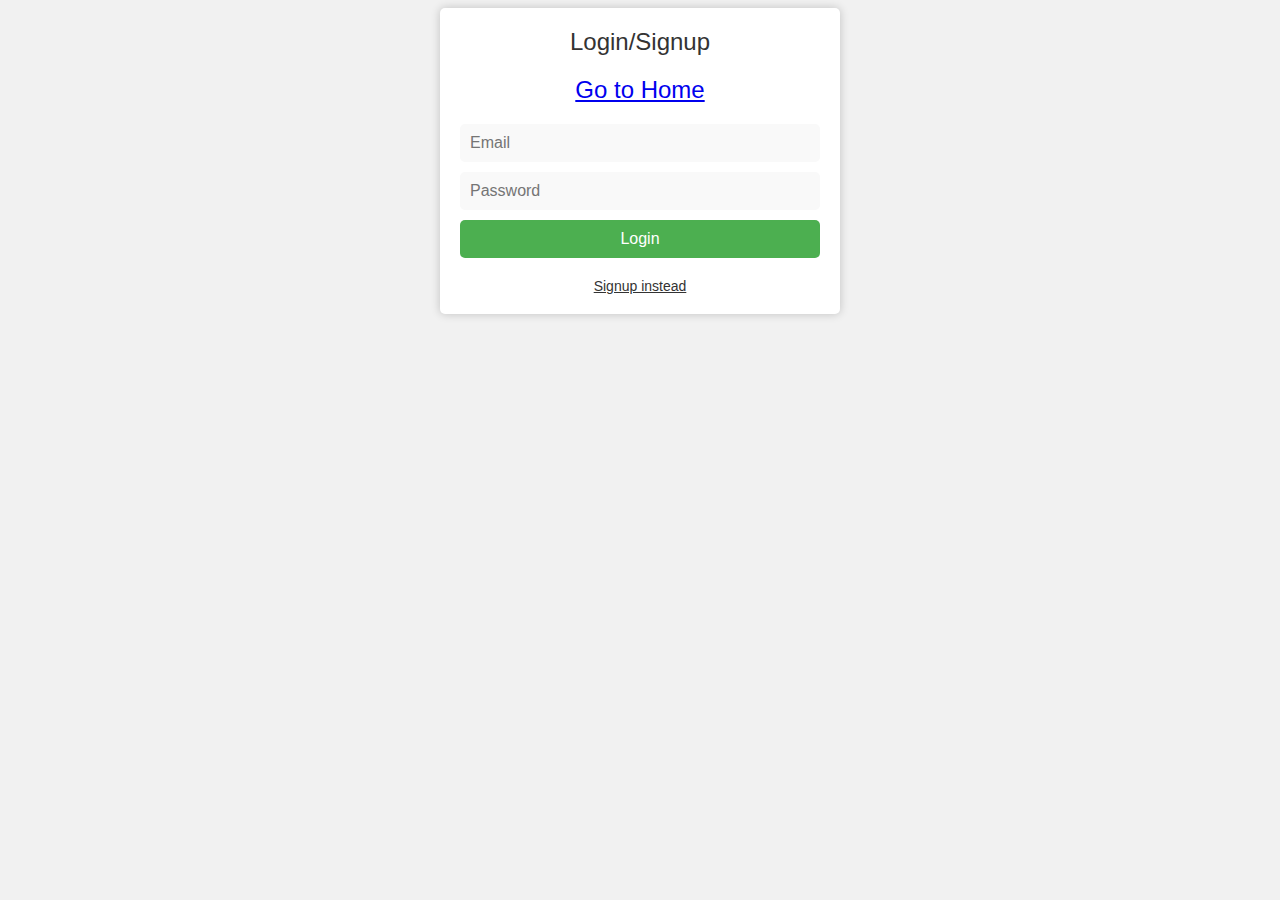
<file: login.html>
<!DOCTYPE html>
<html>
<head>
	<meta charset="UTF-8">
	<meta name="viewport" content="width=device-width, initial-scale=1.0">
	<title>Login/Signup</title>
	<style>
		body {
			font-family: Arial, sans-serif;
			background-color: #f1f1f1;
		}

		.container {
			width: 100%;
			max-width: 400px;
			margin: 0 auto;
			padding: 20px;
			box-sizing: border-box;
			background-color: #fff;
			box-shadow: 0 0 10px rgba(0, 0, 0, 0.2);
			border-radius: 5px;
			text-align: center;
		}

		h1 {
			margin-top: 0;
			color: #333;
			font-size: 24px;
			font-weight: normal;
			margin-bottom: 20px;
		}

		input[type="email"],
		input[type="password"] {
			display: block;
			width: 100%;
			padding: 10px;
			margin-bottom: 10px;
			box-sizing: border-box;
			border: none;
			background-color: #f9f9f9;
			border-radius: 5px;
			font-size: 16px;
		}

		input[type="submit"] {
			display: block;
			width: 100%;
			padding: 10px;
			background-color: #4CAF50;
			color: #fff;
			border: none;
			border-radius: 5px;
			cursor: pointer;
			font-size: 16px;
			transition: background-color 0.3s ease;
		}

		input[type="submit"]:hover {
			background-color: #3e8e41;
		}

		#signup-form {
			display: none;
		}

		.switch-link {
			display: block;
			margin-top: 20px;
			color: #333;
			text-decoration: underline;
			cursor: pointer;
			font-size: 14px;
			transition: color 0.3s ease;
		}

		.switch-link:hover {
			color: #666;
		}
	</style>
</head>
<body>
	<div class="container">
		<h1>Login/Signup</h1>
		<h1><a href="index.html">Go to Home</a></h1>
		<form id="login-form" action="#" method="post">
			<input type="email" name="email" placeholder="Email" required>
			<input type="password" name="password" placeholder="Password" required>
			<input type="submit" value="Login">
		</form>
		<form id="signup-form" action="#" method="post">
			<input type="email" name="email" placeholder="Email" required>
			<input type="password" name="password" placeholder="Password" required>
			<input type="submit" value="Signup">
		</form>
		<a class="switch-link" id="switch-link" href="#">Signup instead</a>
	</div>

	
	<script>
		var loginForm = document.getElementById('login-form');
		var signupForm = document.getElementById('signup-form');
		var switchLink = document.getElementById('switch-link');

		switchLink.addEventListener('click', function(e) {
			e.preventDefault();
			if (signupForm.style.display === 'none') {
				loginForm.style.display = 'none';
				signupForm.style.display ='block';
switchLink.innerHTML = 'Login instead';
} else {
loginForm.style.display = 'block';
signupForm.style.display = 'none';
switchLink.innerHTML = 'Signup instead';
}
});
</script>
<script>
	// Get a reference to the form element
	const form = document.getElementById('login-form');
  
	// Add an event listener for form submission
	form.addEventListener('submit', (event) => {
	  // Prevent the default form submission behavior
	  event.preventDefault();
  
	  // Show a pop-up message indicating the form was submitted
	  alert('Form submitted!');
  
	  // Alternatively, you could use a modal or other UI element to display the message
	  // For example, you could use a library like Bootstrap to create a modal:
	  // $('#myModal').modal('show');
	});
  </script> 


</body>
</html>
</file>
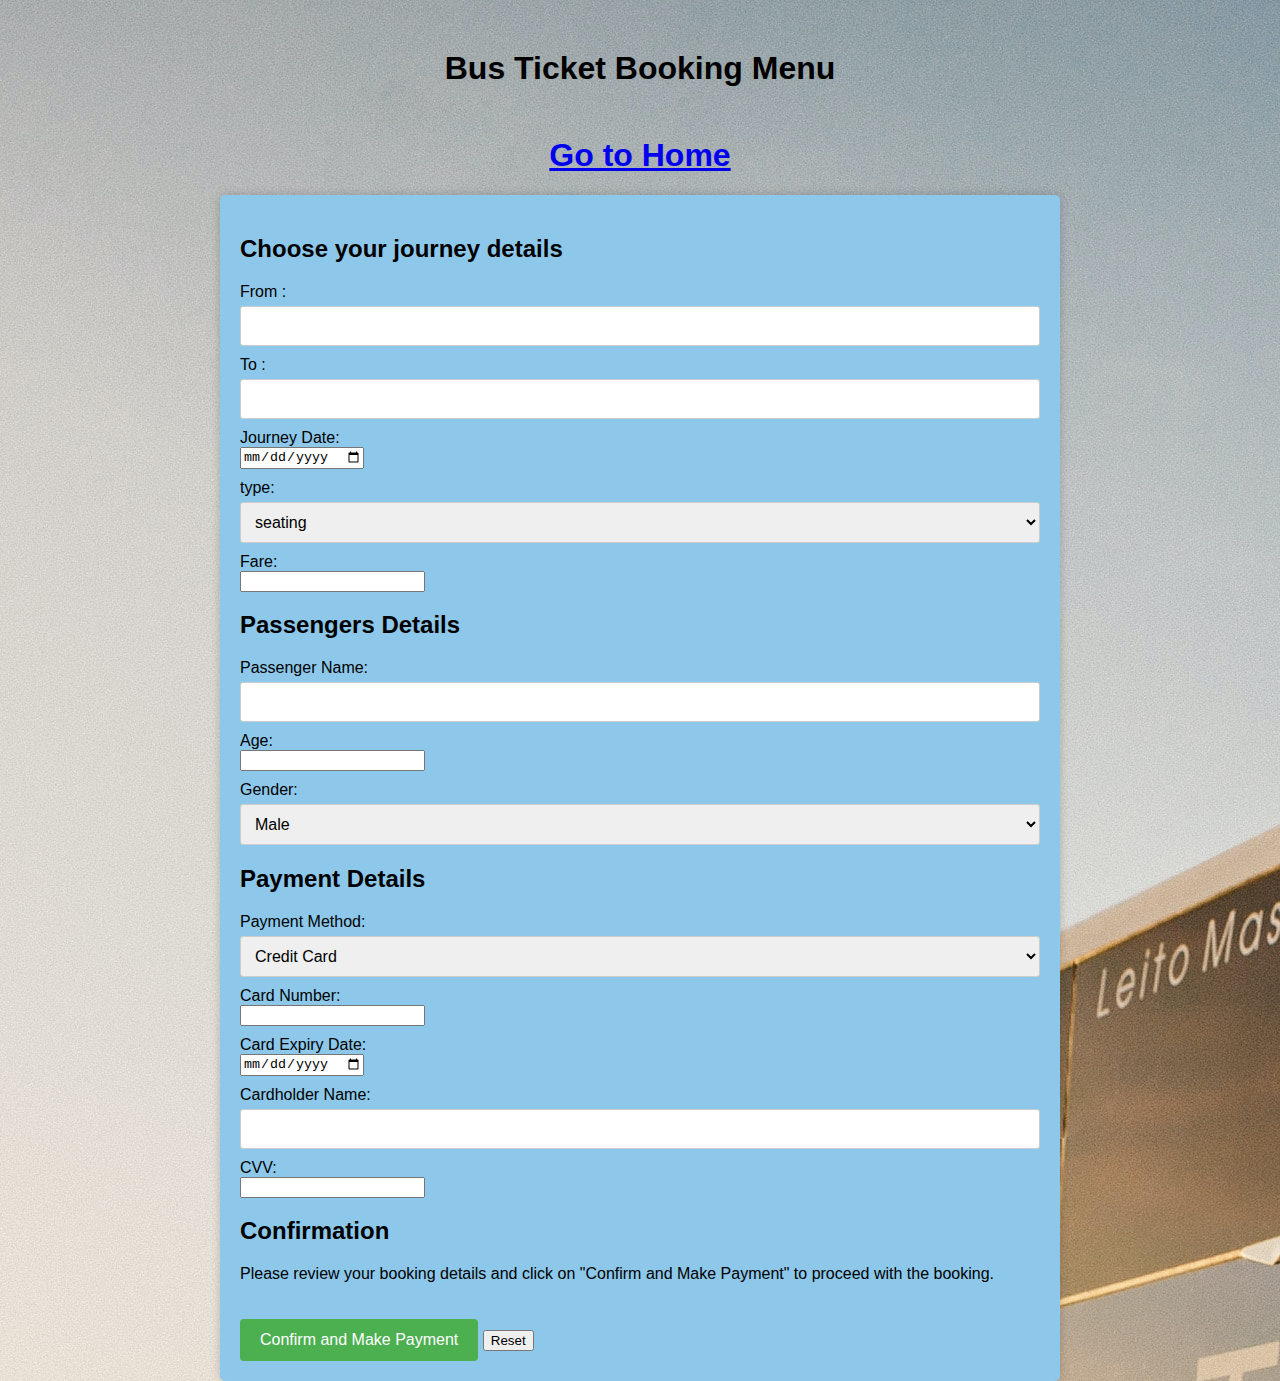
<file: ticket_bus.html>
<!DOCTYPE html>
<html>
<head>
	<title> Bus Ticket Booking Menu</title>
	<style>
		body {
			background-color: #f2f2f2;
			font-family: Arial, sans-serif;
			margin: 0;
			padding: 0;
		}
		h1 {
			text-align: center;
			margin-top: 50px;
		}
		form {
			max-width: 800px;
    		margin: auto;
    		background-color: #8dc8eb;
    		background-image: url('D:\web dev\traveler\flight.jpg');
    		background-repeat: no-repeat;
    		background-position: center;
    		background-size: cover;
    		padding: 20px;
    		box-shadow: 0px 0px 10px rgba(0, 0, 0, 0.2);
    		border-radius: 5px;
		}
		label {
			display: block;
			margin-top: 10px;
		}
		input[type="text"], select {
			width: 100%;
			padding: 10px;
			border: 1px solid #ccc;
			border-radius: 3px;
			box-sizing: border-box;
			font-size: 16px;
			margin-top: 5px;
		}
		input[type="submit"] {
			background-color: #4CAF50;
			color: #fff;
			padding: 12px 20px;
			border: none;
			border-radius: 4px;
			cursor: pointer;
			font-size: 16px;
			margin-top: 20px;
		}
		input[type="submit"]:hover {
			background-color: #45a049;
		}
	</style>
</head>
<body background="images/bus.jpg" width="20px">
	
	
	<h1>Bus Ticket Booking Menu</h1>
	<h1><a href="index.html">Go to Home</a></h1>
	<form id="booking-form">
		<h2>Choose your journey details</h2>
		<label for="from-station">From :</label>
		<input type="text" id="from-station" name="from-station">

		<label for="to-station">To :</label>
		<input type="text" id="to-station" name="to-station">

		<label for="journey-date">Journey Date:</label>
		<input type="date" id="journey-date" name="journey-date">

		<label for="class">type:</label>
		<select id="class" name="class">
			<option value="economy">seating</option>
			<option value="business">sleeper</option>
		</select>

		<label for="fare">Fare:</label>
		<input type="number" id="fare" name="fare">

		<h2>Passengers Details</h2>
		<label for="passenger-name">Passenger Name:</label>
		<input type="text" id="passenger-name" name="passenger-name">

		<label for="age">Age:</label>
		<input type="number" id="age" name="age">

		<label for="gender">Gender:</label>
    	<select id="gender" name="gender">
		<option value="male">Male</option>
		<option value="female">Female</option>
		<option value="other">Other</option>
	</select>

	<h2>Payment Details</h2>
	<label for="payment-method">Payment Method:</label>
	<select id="payment-method" name="payment-method">
		<option value="credit-card">Credit Card</option>
		<option value="debit-card">Debit Card</option>
		<option value="netbanking">Net Banking</option>
	</select>

	<label for="card-number">Card Number:</label>
	<input type="number" id="card-number" name="card-number">

	<label for="card-expiry-date">Card Expiry Date:</label>
	<input type="date" id="card-expiry-date" name="card-expiry-date">

	<label for="cardholder-name">Cardholder Name:</label>
	<input type="text" id="cardholder-name" name="cardholder-name">

	<label for="cvv">CVV:</label>
	<input type="password" id="cvv" name="cvv">

	<h2>Confirmation</h2>
	<p>Please review your booking details and click on "Confirm and Make Payment" to proceed with the booking.</p>
	<input type="submit" value="Confirm and Make Payment">
	<input type="reset" value="Reset">
</form>
<script>
	
	const form = document.getElementById('booking-form');
  

	form.addEventListener('submit', (event) => {
	 
	  event.preventDefault();
  
	
	  alert('Form submitted!');
  
	});
  </script>
</body>
</html>
</file>
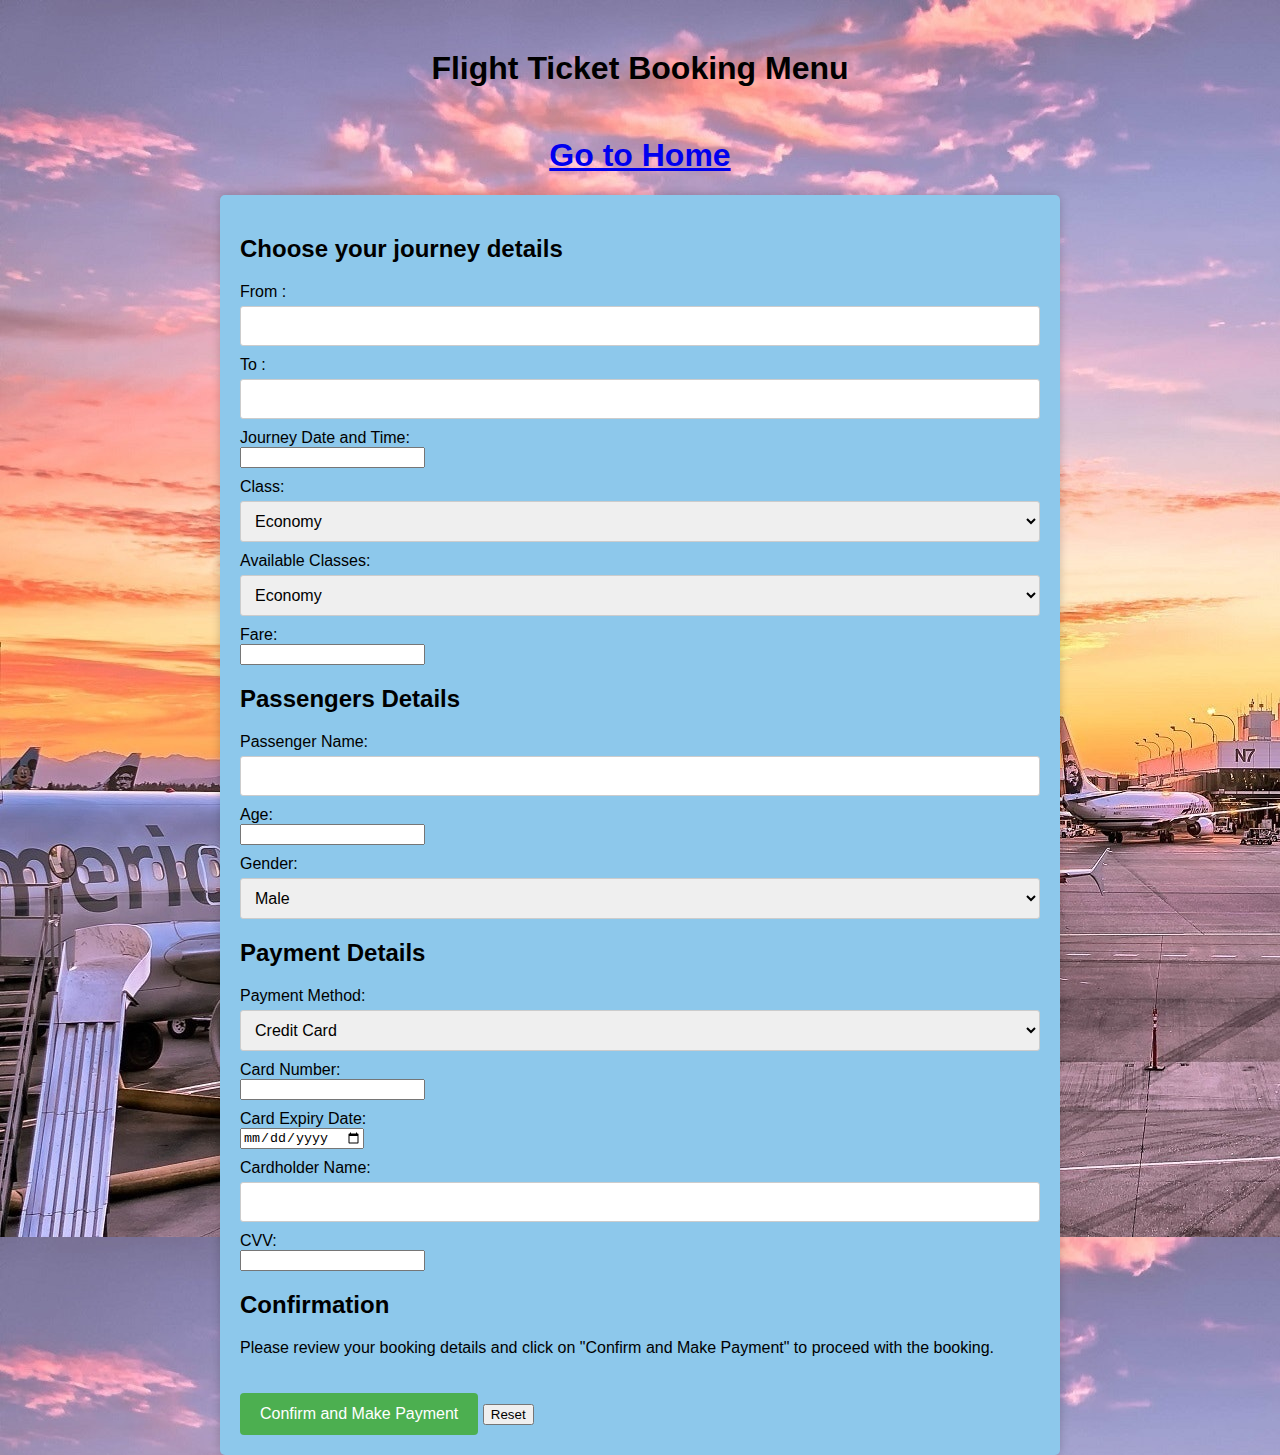
<file: ticket_flight.html>
<!DOCTYPE html>
<html>
<head>
	<title>Flight Ticket Booking Menu</title>
	<style>
		body {
			background-color: #f2f2f2;
			font-family: Arial, sans-serif;
			margin: 0;
			padding: 0;
		}
		h1 {
			text-align: center;
			margin-top: 50px;
		}
		form {
			max-width: 800px;
    		margin: auto;
    		background-color: #8dc8eb;
    		background-image: url('D:\web dev\traveler\flight.jpg'); 
    		background-repeat: no-repeat;
    		background-position: center;
    		background-size: cover;
    		padding: 20px;
    		box-shadow: 0px 0px 10px rgba(0, 0, 0, 0.2);
    		border-radius: 5px;
		}
		label {
			display: block;
			margin-top: 10px;
		}
		input[type="text"], select {
			width: 100%;
			padding: 10px;
			border: 1px solid #ccc;
			border-radius: 3px;
			box-sizing: border-box;
			font-size: 16px;
			margin-top: 5px;
		}
		input[type="submit"] {
			background-color: #4CAF50;
			color: #fff;
			padding: 12px 20px;
			border: none;
			border-radius: 4px;
			cursor: pointer;
			font-size: 16px;
			margin-top: 20px;
		}
		input[type="submit"]:hover {
			background-color: #45a049;
		}
	</style>
</head>
<body background="images/flight3.jpg" width=50%>
	<h1>Flight Ticket Booking Menu</h1>
	<h1><a href="index.html">Go to Home</a></h1>
	<form id="booking-form">
		<h2>Choose your journey details</h2>
		<label for="from-station">From :</label>
		<input type="text" id="from-station" name="from-station">

		<label for="to-station">To :</label>
		<input type="text" id="to-station" name="to-station">

		<label for="journey-date">Journey Date and Time:</label>
		<input type="datetime" id="journey-date" name="journey-date">

		<label for="class">Class:</label>
		<select id="class" name="class">
			<option value="economy">Economy</option>
			<option value="business">Business</option>
			<option value="first-class">First Class</option>
		</select>

		<label for="available-classes">Available Classes:</label>
		<select id="available-classes" name="available-classes">
			<option value="economy">Economy</option>
			<option value="business">Business</option>
			<option value="first-class">First Class</option>
		</select>

		<label for="fare">Fare:</label>
		<input type="number" id="fare" name="fare">

		<h2>Passengers Details</h2>
		<label for="passenger-name">Passenger Name:</label>
		<input type="text" id="passenger-name" name="passenger-name">

		<label for="age">Age:</label>
		<input type="number" id="age" name="age">

		<label for="gender">Gender:</label>
    	<select id="gender" name="gender">
		<option value="male">Male</option>
		<option value="female">Female</option>
		<option value="other">Other</option>
	</select>

	<h2>Payment Details</h2>
	<label for="payment-method">Payment Method:</label>
	<select id="payment-method" name="payment-method">
		<option value="credit-card">Credit Card</option>
		<option value="debit-card">Debit Card</option>
		<option value="netbanking">Net Banking</option>
	</select>

	<label for="card-number">Card Number:</label>
	<input type="number" id="card-number" name="card-number">

	<label for="card-expiry-date">Card Expiry Date:</label>
	<input type="date" id="card-expiry-date" name="card-expiry-date">

	<label for="cardholder-name">Cardholder Name:</label>
	<input type="text" id="cardholder-name" name="cardholder-name">

	<label for="cvv">CVV:</label>
	<input type="password" id="cvv" name="cvv">

	<h2>Confirmation</h2>
	<p>Please review your booking details and click on "Confirm and Make Payment" to proceed with the booking.</p>
	<input type="submit" value="Confirm and Make Payment">
	<input type="reset" value="Reset">
</form>
<script>

	const form = document.getElementById('booking-form');
  

	form.addEventListener('submit', (event) => {

	  event.preventDefault();
  
	
	  alert('Form submitted!');
  
	 
	});
	
 	
</body>
</html>
</file>
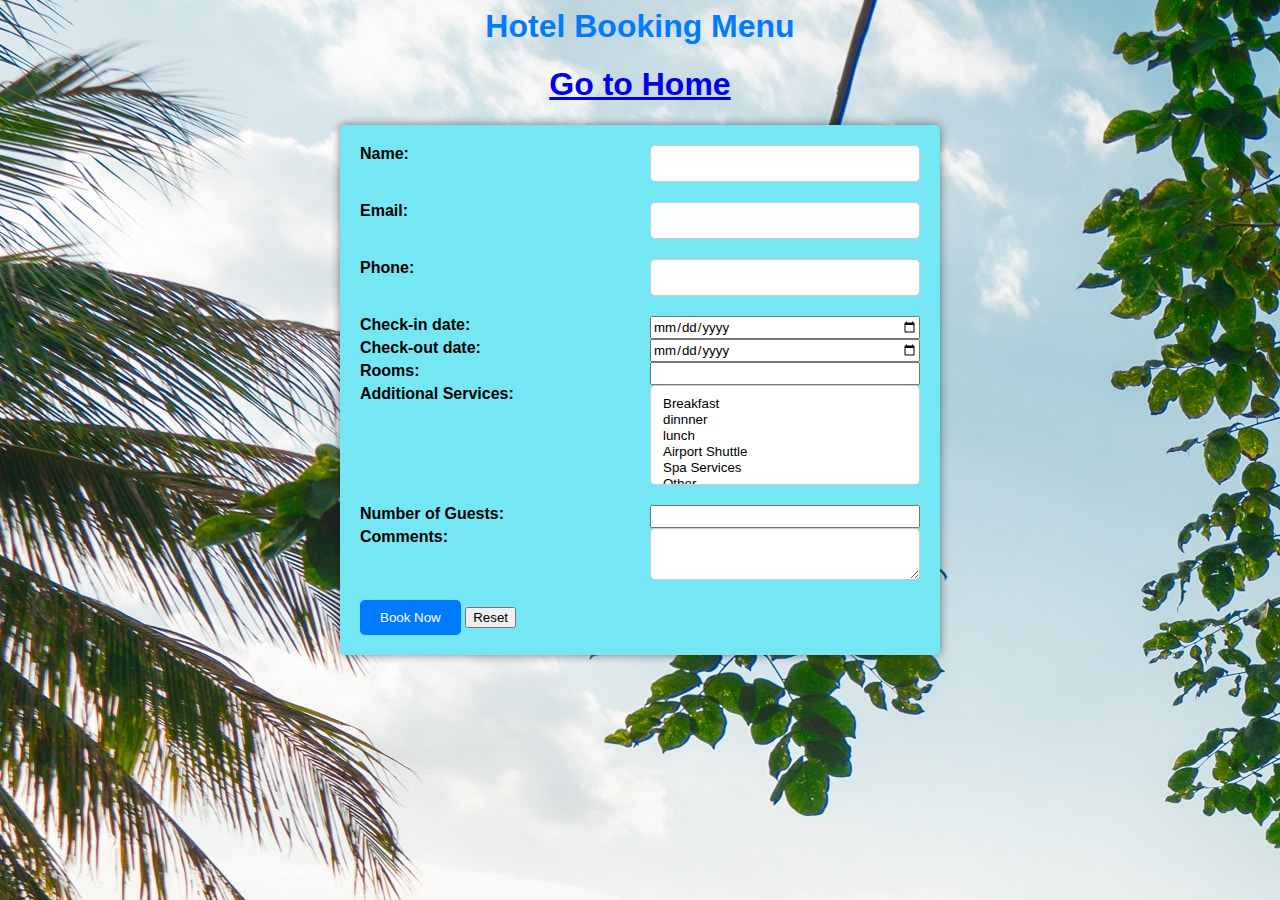
<file: ticket_hotel.html>
<!DOCTYPE html>
<html>
<head>
	<title>Hotel Booking Menu</title>
	<style>
		* {
			box-sizing: border-box;
			font-family: Arial, sans-serif;
		}

		h1 {
			margin-top: 0;
			text-align: center;
			color: #007bff;
		}

		form {
			max-width: 600px;
			margin: 0 auto;
			padding: 20px;
			background-color: #75e6f3;
			border-radius: 5px;
			box-shadow: 0px 0px 10px 0px rgba(0,0,0,0.5);
		}

		.form-group {
			display: flex;
			flex-wrap: wrap;
			justify-content: space-between;
		}

		.form-group > * {
			flex-basis: calc(50% - 10px);
		}

		label {
			display: block;
			font-weight: bold;
			margin-bottom: 5px;
		}

		input[type="text"],
		input[type="email"],
		input[type="tel"],
		textarea,
		select {
			width: 100%;
			padding: 10px;
			margin-bottom: 20px;
			border-radius: 5px;
			border: 1px solid #ccc;
		}

		input[type="number"] {
			width: 80px;
		}

		select[multiple] {
			height: 100px;
		}

		button[type="submit"] {
			background-color: #007bff;
			color: #fff;
			padding: 10px 20px;
			border: none;
			border-radius: 5px;
			cursor: pointer;
			transition: background-color 0.3s ease;
		}

		button[type="submit"]:hover {
			background-color: #0069d9;
		}

		@media screen and (max-width: 600px) {
			.form-group {
				flex-basis: 100%;
			}
		}
	</style>
</head>
<body background="images/hotel.jpg">
	<h1>Hotel Booking Menu</h1>
	<h1><a href="index.html">Go to Home</a></h1>
	<form id="booking-form">
		<div class="form-group">
			<label for="name">Name:</label>
			<input type="text" id="name" name="name" required>
		</div>
		<div class="form-group">
			<label for="email">Email:</label>
			<input type="email" id="email" name="email" required>
		</div>
		<div class="form-group">
			<label for="phone">Phone:</label>
			<input type="tel" id="phone" name="phone" required>
		</div>
		<div class="form-group">
			<label for="checkin">Check-in date:</label>
			<input type="date" id="checkin" name="checkin" required>
		</div>
		<div class="form-group">
			<label for="checkout">Check-out date:</label>
			<input type="date" id="checkout" name="checkout" required>
		</div>
		<div class="form-group">
			<label for="rooms">Rooms:</label>
			<input type="number" id="rooms" name="rooms" min="1" max="10" required>
		</div>
        <div class="form-group">
            <label for="services">Additional Services:</label>
            <select id="services" name="services[]" multiple>
                <option value="breakfast">Breakfast</option>
                <option value="dinnner">dinnner</option>
                <option value="lunch">lunch</option>
                <option value="shuttle">Airport Shuttle</option>
                <option value="spa">Spa Services</option>
                <option value="other">Other</option>
            </select>
        </div>
		<div class="form-group">
            <label for="guests">Number of Guests:</label>
            <input type="number" id="guests" name="guests">
        </div>
            </select>
        </div>
        <div class="form-group">
            <label for="comments">Comments:</label>
            <textarea id="comments" name="comments"></textarea>
        </div>
        <button type="submit">Book Now</button>
		<input type="reset" value="Reset">
    </form>
	<script>
	
		const form = document.getElementById("booking-form");
	
		form.addEventListener('submit', (event) => {
		
		  event.preventDefault();
	  
		 
		  alert('Form submitted!');
	
		});
	  </script>
</body>
</html>
</file>
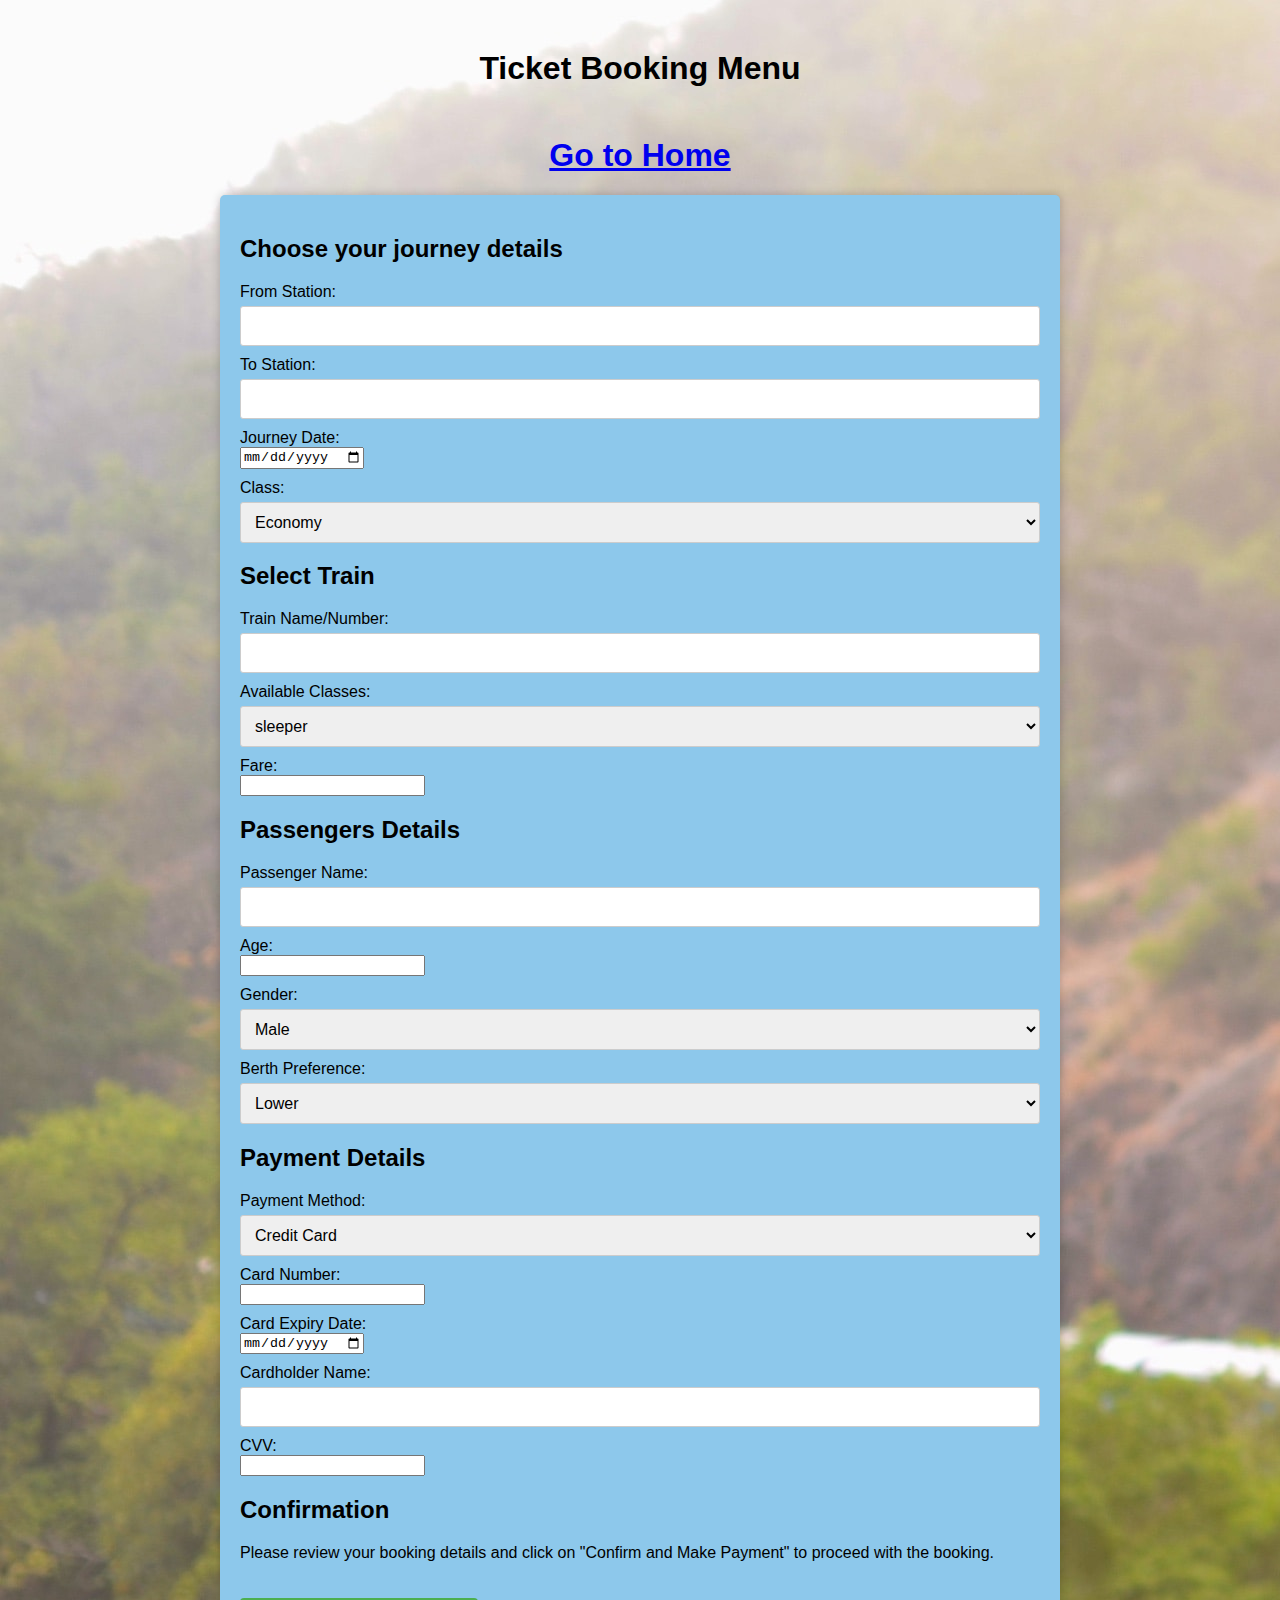
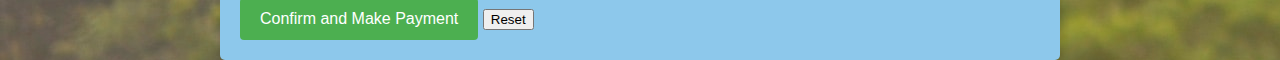
<file: ticket_trains.html>
<!DOCTYPE html>
<html>
<head>
	<title>Ticket Booking Menu</title>
	<style>
		body {
			background-color: #f2f2f2;
			font-family: Arial, sans-serif;
			margin: 0;
			padding: 0;
		}
		h1 {
			text-align: center;
			margin-top: 50px;
		}
		form {
			max-width: 800px;
    		margin: auto;
    		background-color: #8dc8eb; /* set form color as blue */
    		background-repeat: no-repeat;
    		background-position: center;
    		background-size: cover;
    		padding: 20px;
    		box-shadow: 0px 0px 10px rgba(0, 0, 0, 0.2);
    		border-radius: 5px;
		}
		label {
			display: block;
			margin-top: 10px;
		}
		input[type="text"], select {
			width: 100%;
			padding: 10px;
			border: 1px solid #ccc;
			border-radius: 3px;
			box-sizing: border-box;
			font-size: 16px;
			margin-top: 5px;
		}
		input[type="submit"] {
			background-color: #4CAF50;
			color: #fff;
			padding: 12px 20px;
			border: none;
			border-radius: 4px;
			cursor: pointer;
			font-size: 16px;
			margin-top: 20px;
		}
		input[type="submit"]:hover {
			background-color: #45a049;
		}
	</style>
</head>
<body background="images/railway2.jpg" width=50%>

	<h1>Ticket Booking Menu</h1>
	<h1><a href="index.html">Go to Home</a></h1>
	<form id="booking-form">
		<h2>Choose your journey details</h2>
		<label for="from-station">From Station:</label>
		<input type="text" id="from-station" name="from-station">

		<label for="to-station">To Station:</label>
		<input type="text" id="to-station" name="to-station">

		<label for="journey-date">Journey Date:</label>
		<input type="date" id="journey-date" name="journey-date">

		<label for="class">Class:</label>
		<select id="class" name="class">
			<option value="economy">Economy</option>
			<option value="business">Business</option>
			<option value="first-class">First Class</option>
		</select>

		<h2>Select Train</h2>
		<label for="train-name">Train Name/Number:</label>
		<input type="text" id="train-name" name="train-name">

		<label for="available-classes">Available Classes:</label>
		<select id="available-classes" name="available-classes">
			<option value="sleeper">sleeper</option>
			<option value="3rd ac">3rd ac</option>
			<option value="2nd ac">2nd ac</option>
			<option value="1st ac">1st ac</option>
		</select>

		<label for="fare">Fare:</label>
		<input type="number" id="fare" name="fare">

		<h2>Passengers Details</h2>
		<label for="passenger-name">Passenger Name:</label>
		<input type="text" id="passenger-name" name="passenger-name">

		<label for="age">Age:</label>
		<input type="number" id="age" name="age">

		<label for="gender">Gender:</label>
    	<select id="gender" name="gender">
		<option value="male">Male</option>
		<option value="female">Female</option>
		<option value="other">Other</option>
	</select>

	<label for="berth-preference">Berth Preference:</label>
	<select id="berth-preference" name="berth-preference">
		<option value="lower">Lower</option>
		<option value="middle">Middle</option>
		<option value="upper">Upper</option>
	</select>

	<h2>Payment Details</h2>
	<label for="payment-method">Payment Method:</label>
	<select id="payment-method" name="payment-method">
		<option value="credit-card">Credit Card</option>
		<option value="debit-card">Debit Card</option>
		<option value="netbanking">Net Banking</option>
	</select>

	<label for="card-number">Card Number:</label>
	<input type="number" id="card-number" name="card-number">

	<label for="card-expiry-date">Card Expiry Date:</label>
	<input type="date" id="card-expiry-date" name="card-expiry-date">

	<label for="cardholder-name">Cardholder Name:</label>
	<input type="text" id="cardholder-name" name="cardholder-name">

	<label for="cvv">CVV:</label>
	<input type="password" id="cvv" name="cvv">

	<h2>Confirmation</h2>
	<p>Please review your booking details and click on "Confirm and Make Payment" to proceed with the booking.</p>
	<input type="submit" value="Confirm and Make Payment">
	<input type="reset" value="Reset">
</form>
<script>

	const form = document.getElementById('booking-form');
  

	form.addEventListener('submit', (event) => {

	  event.preventDefault();
  
	  alert('Form submitted!');
  

	});
  </script>
</body>
</html>
</file>
